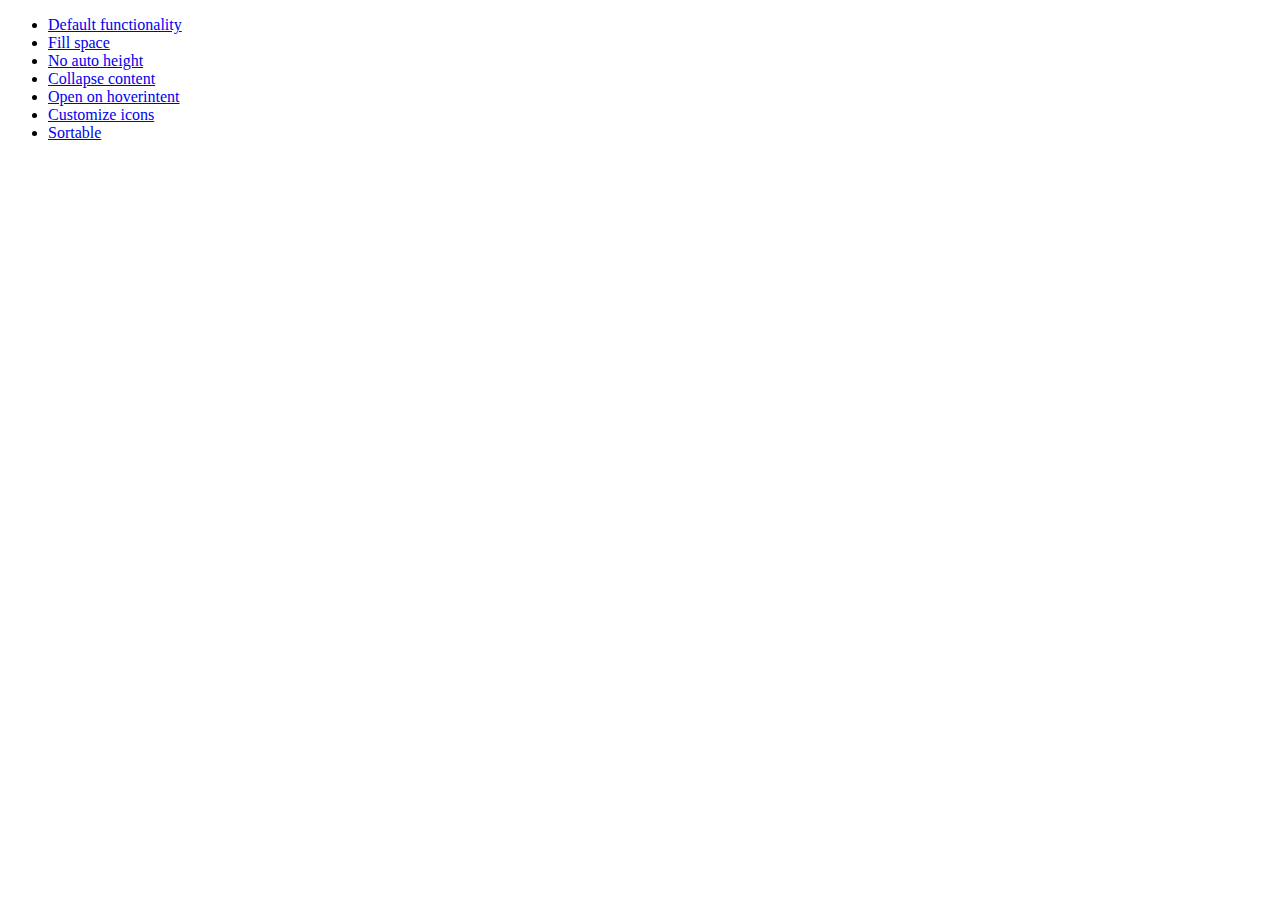
<file: development-bundle/demos/accordion/index.html>
<!doctype html>
<html lang="en">
<head>
	<meta charset="utf-8">
	<title>jQuery UI Accordion Demos</title>
</head>
<body>

<ul>
	<li><a href="default.html">Default functionality</a></li>
	<li><a href="fillspace.html">Fill space</a></li>
	<li><a href="no-auto-height.html">No auto height</a></li>
	<li><a href="collapsible.html">Collapse content</a></li>
	<li><a href="hoverintent.html">Open on hoverintent</a></li>
	<li><a href="custom-icons.html">Customize icons</a></li>
	<li><a href="sortable.html">Sortable</a></li>
</ul>

</body>
</html>
</file>
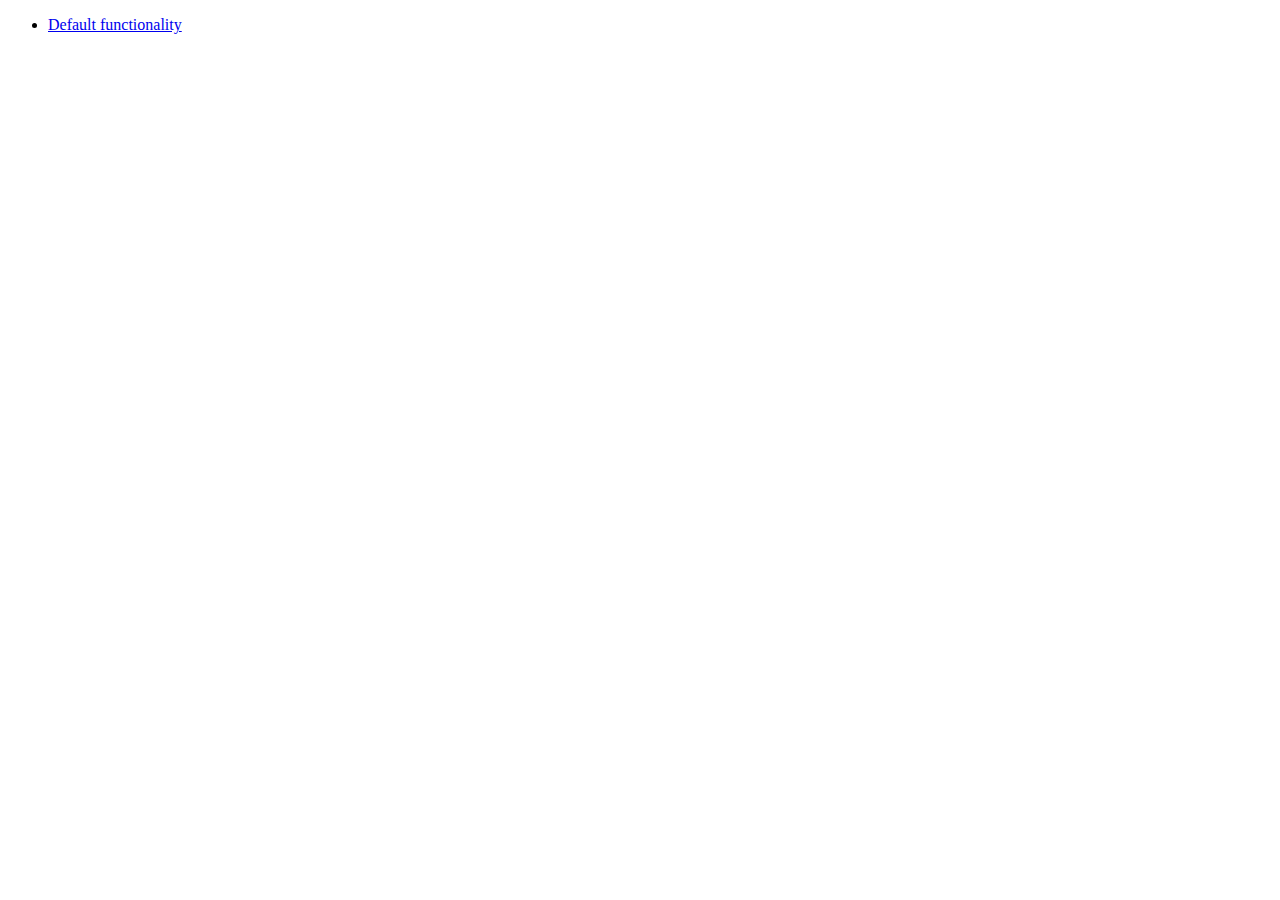
<file: development-bundle/demos/addClass/index.html>
<!doctype html>
<html lang="en">
<head>
	<meta charset="utf-8">
	<title>jQuery UI Effects Demos</title>
</head>
<body>

<ul>
	<li><a href="default.html">Default functionality</a></li>
</ul>

</body>
</html>
</file>
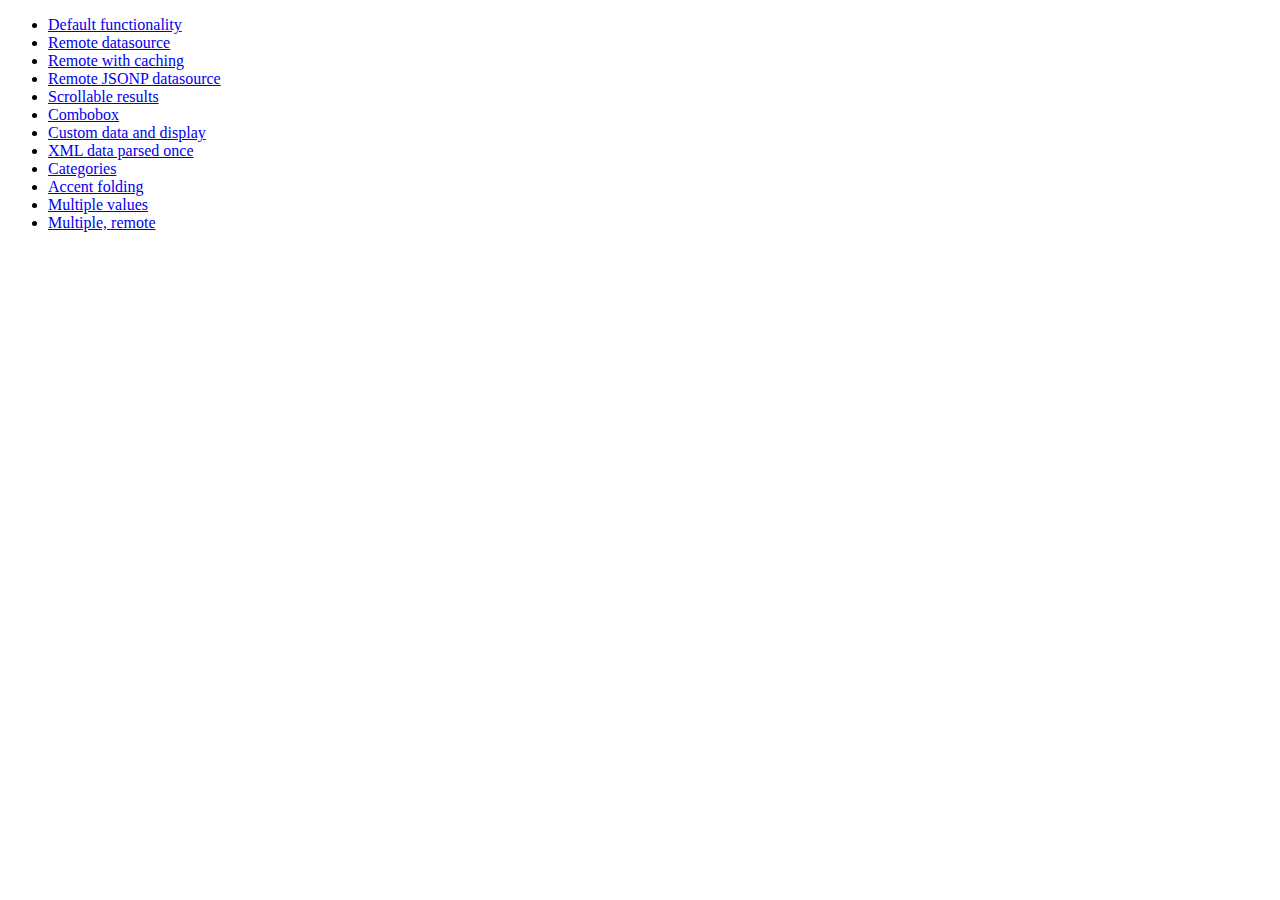
<file: development-bundle/demos/autocomplete/index.html>
<!doctype html>
<html lang="en">
<head>
	<meta charset="utf-8">
	<title>jQuery UI Autocomplete Demos</title>
</head>
<body>

<ul>
	<li><a href="default.html">Default functionality</a></li>
	<li><a href="remote.html">Remote datasource</a></li>
	<li><a href="remote-with-cache.html">Remote with caching</a></li>
	<li><a href="remote-jsonp.html">Remote JSONP datasource</a></li>
	<li><a href="maxheight.html">Scrollable results</a></li>
	<li><a href="combobox.html">Combobox</a></li>
	<li><a href="custom-data.html">Custom data and display</a></li>
	<li><a href="xml.html">XML data parsed once</a></li>
	<li><a href="categories.html">Categories</a></li>
	<li><a href="folding.html">Accent folding</a></li>
	<li><a href="multiple.html">Multiple values</a></li>
	<li><a href="multiple-remote.html">Multiple, remote</a></li>
</ul>

</body>
</html>
</file>
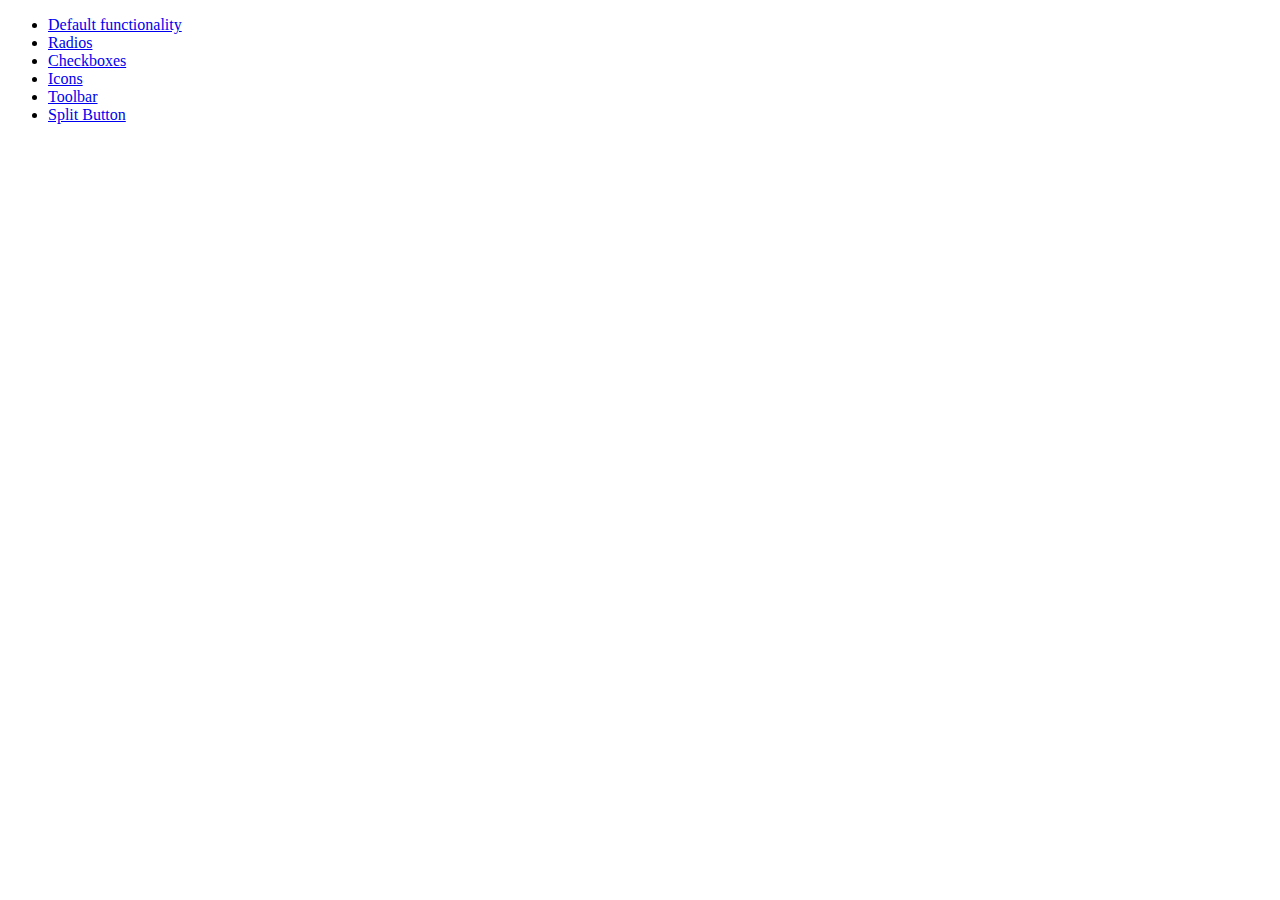
<file: development-bundle/demos/button/index.html>
<!doctype html>
<html lang="en">
<head>
	<meta charset="utf-8">
	<title>jQuery UI Button Demos</title>
</head>
<body>

<ul>
	<li><a href="default.html">Default functionality</a></li>
	<li><a href="radio.html">Radios</a></li>
	<li><a href="checkbox.html">Checkboxes</a></li>
	<li><a href="icons.html">Icons</a></li>
	<li><a href="toolbar.html">Toolbar</a></li>
	<li><a href="splitbutton.html">Split Button</a></li>
</ul>

</body>
</html>
</file>
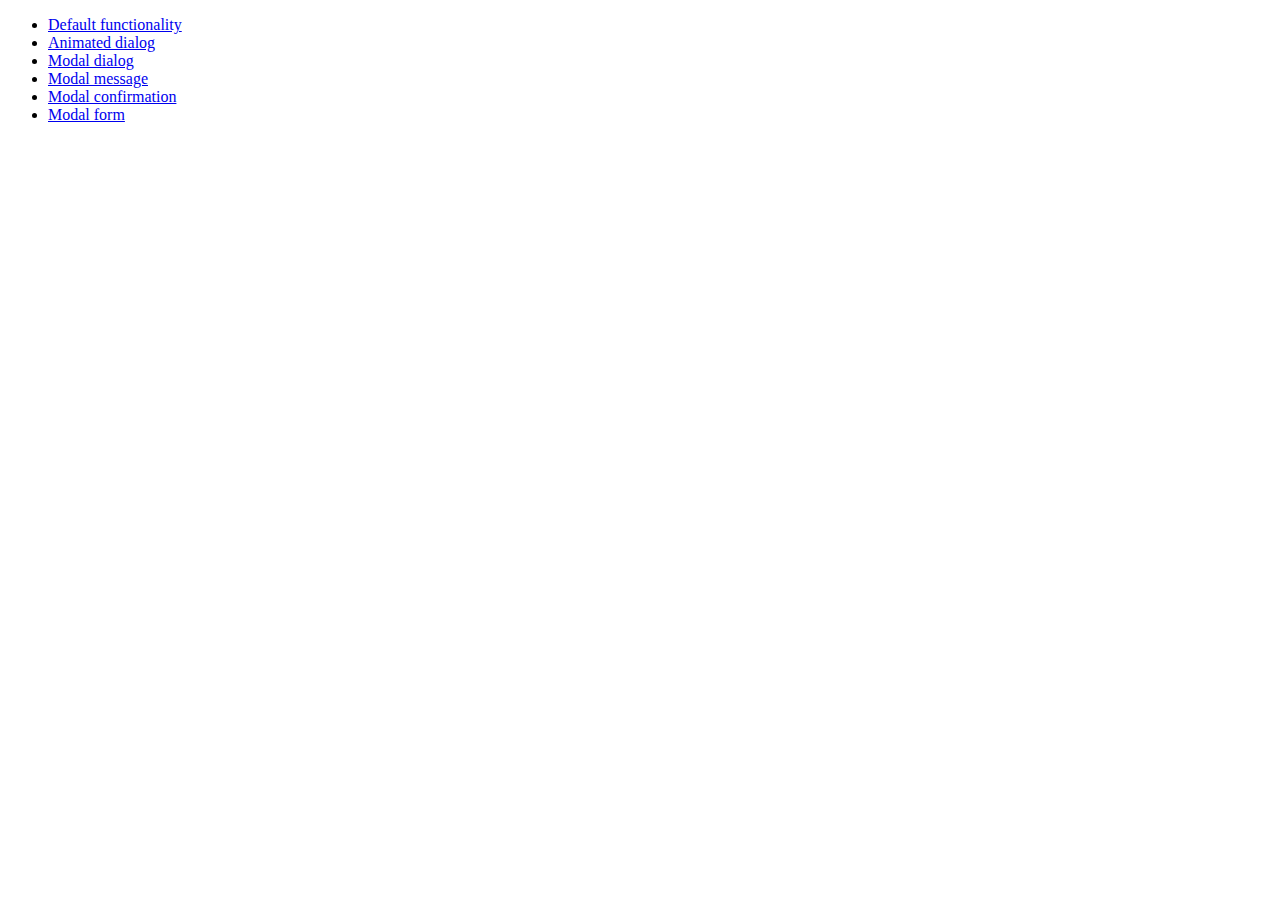
<file: development-bundle/demos/dialog/index.html>
<!doctype html>
<html lang="en">
<head>
	<meta charset="utf-8">
	<title>jQuery UI Dialog Demos</title>
</head>
<body>

<ul>
	<li><a href="default.html">Default functionality</a></li>
	<li><a href="animated.html">Animated dialog</a></li>
	<li><a href="modal.html">Modal dialog</a></li>
	<li><a href="modal-message.html">Modal message</a></li>
	<li><a href="modal-confirmation.html">Modal confirmation</a></li>
	<li><a href="modal-form.html">Modal form</a></li>
</ul>

</body>
</html>
</file>
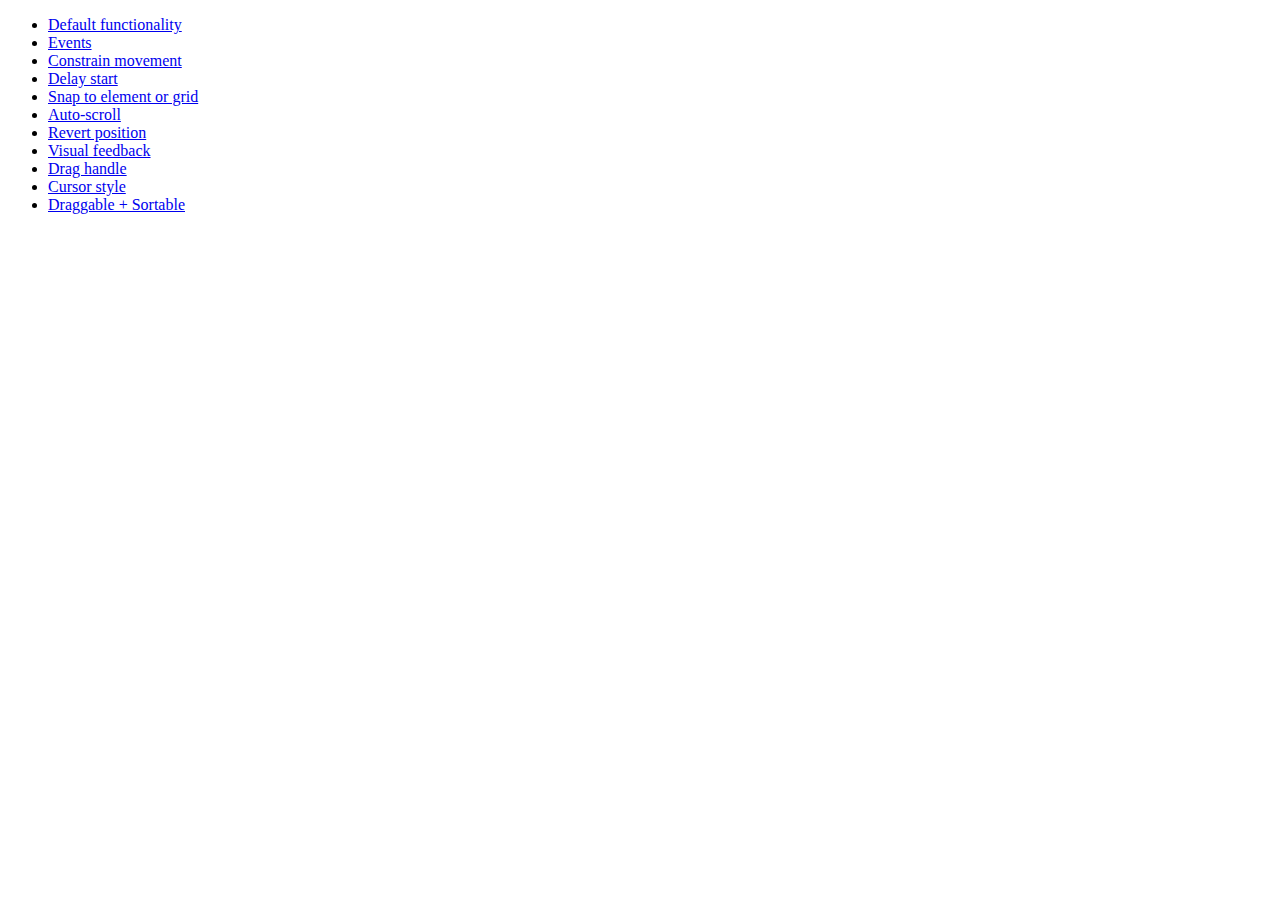
<file: development-bundle/demos/draggable/index.html>
<!doctype html>
<html lang="en">
<head>
	<meta charset="utf-8">
	<title>jQuery UI Draggable Demos</title>
</head>
<body>

<ul>
	<li><a href="default.html">Default functionality</a></li>
	<li><a href="events.html">Events</a></li>
	<li><a href="constrain-movement.html">Constrain movement</a></li>
	<li><a href="delay-start.html">Delay start</a></li>
	<li><a href="snap-to.html">Snap to element or grid</a></li>
	<li><a href="scroll.html">Auto-scroll</a></li>
	<li><a href="revert.html">Revert position</a></li>
	<li><a href="visual-feedback.html">Visual feedback</a></li>
	<li><a href="handle.html">Drag handle</a></li>
	<li><a href="cursor-style.html">Cursor style</a></li>
	<li><a href="sortable.html">Draggable + Sortable</a></li>
</ul>

</body>
</html>
</file>
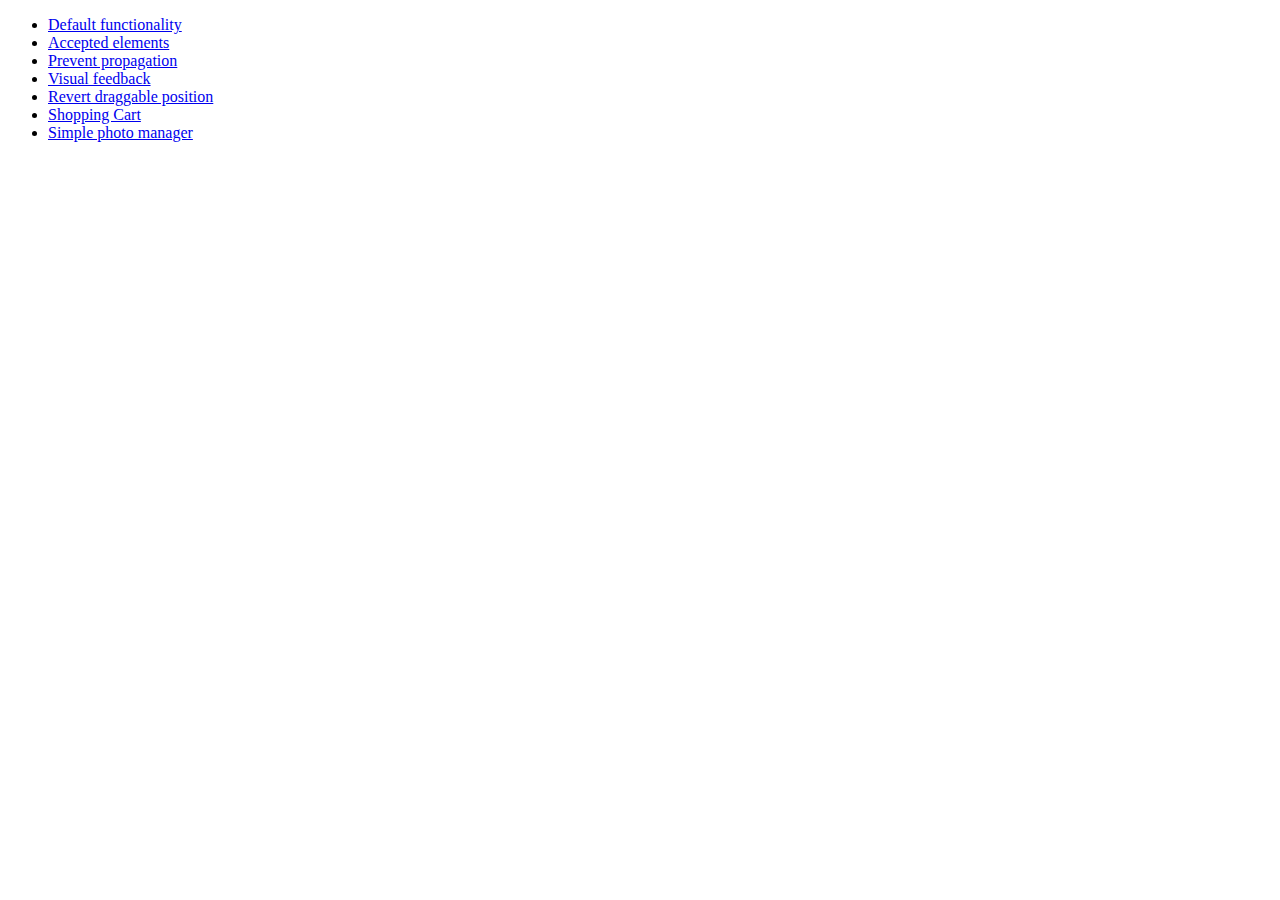
<file: development-bundle/demos/droppable/index.html>
<!doctype html>
<html lang="en">
<head>
	<meta charset="utf-8">
	<title>jQuery UI Droppable Demos</title>
</head>
<body>

<ul>
	<li><a href="default.html">Default functionality</a></li>
	<li><a href="accepted-elements.html">Accepted elements</a></li>
	<li><a href="propagation.html">Prevent propagation</a></li>
	<li><a href="visual-feedback.html">Visual feedback</a></li>
	<li><a href="revert.html">Revert draggable position</a></li>
	<li><a href="shopping-cart.html">Shopping Cart</a></li>
	<li><a href="photo-manager.html">Simple photo manager</a></li>
</ul>

</body>
</html>
</file>
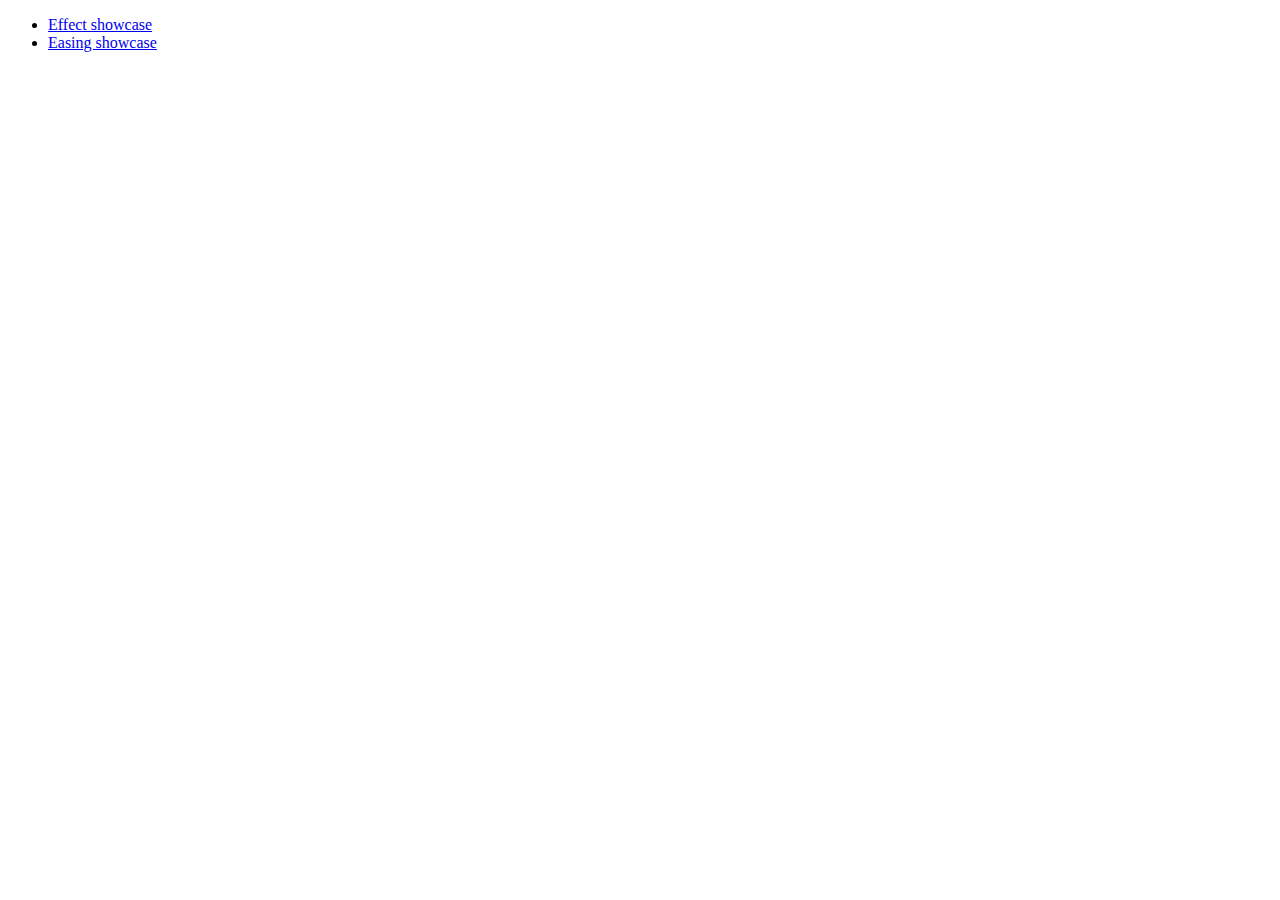
<file: development-bundle/demos/effect/index.html>
<!doctype html>
<html lang="en">
<head>
	<meta charset="utf-8">
	<title>jQuery UI Effects Demos</title>
</head>
<body>

<ul>
	<li><a href="default.html">Effect showcase</a></li>
	<li><a href="easing.html">Easing showcase</a></li>
</ul>

</body>
</html>
</file>
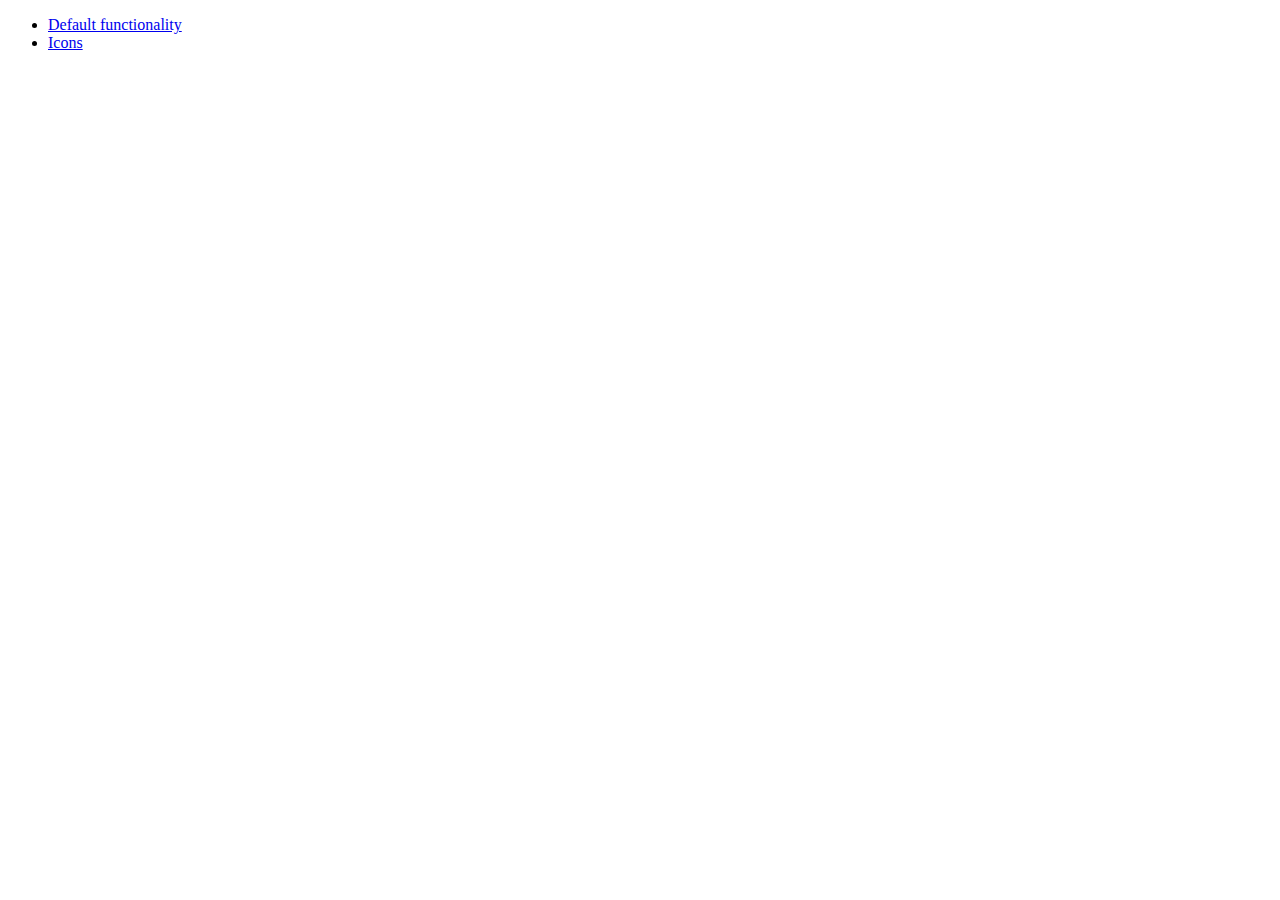
<file: development-bundle/demos/menu/index.html>
<!doctype html>
<html lang="en">
<head>
	<meta charset="utf-8">
	<title>jQuery UI Menu Demos</title>
</head>
<body>

<ul>
	<li><a href="default.html">Default functionality</a></li>
	<li><a href="icons.html">Icons</a></li>
</ul>

</body>
</html>
</file>
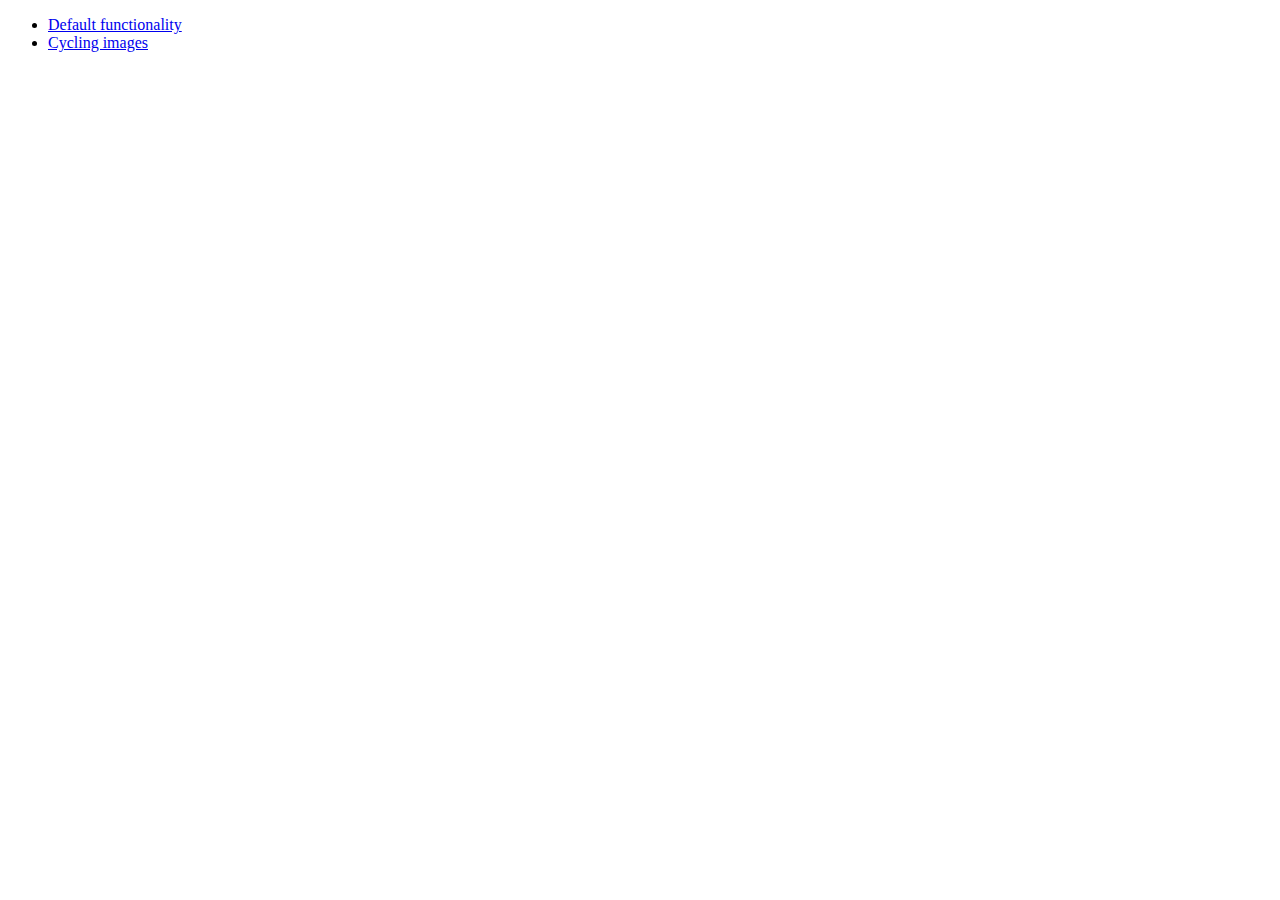
<file: development-bundle/demos/position/index.html>
<!doctype html>
<html lang="en">
<head>
	<meta charset="utf-8">
	<title>jQuery UI Position Demo</title>
</head>
<body>

<ul>
	<li><a href="default.html">Default functionality</a></li>
	<li><a href="cycler.html">Cycling images</a></li>
</ul>

</body>
</html>
</file>
